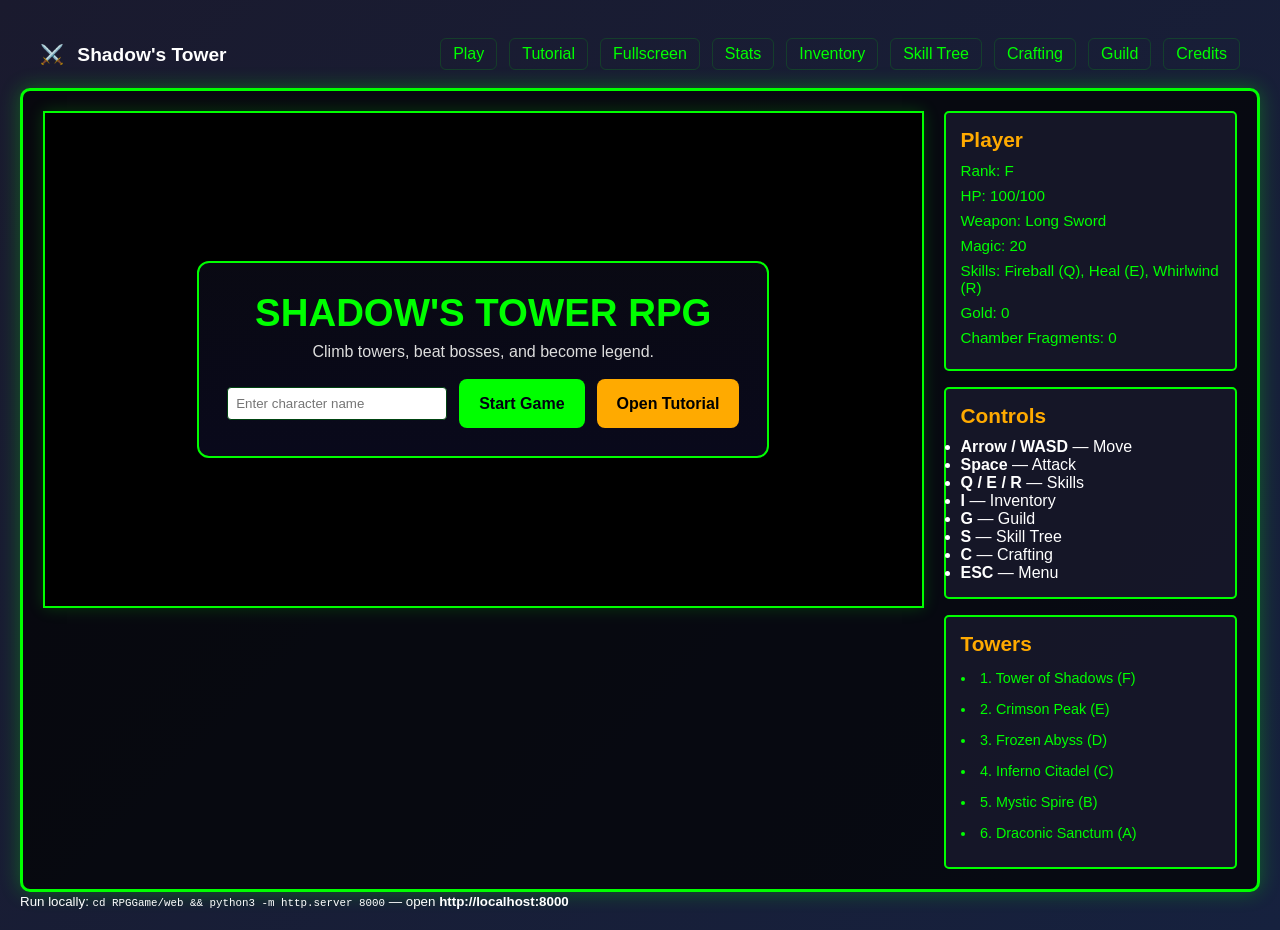
<file: RPGGame/index.html>
<!DOCTYPE html>
<html lang="en">
<head>
    <meta charset="utf-8" />
    <meta name="viewport" content="width=device-width, initial-scale=1" />
    <title>Shadow's Tower RPG — Play Online</title>
    <link rel="stylesheet" href="style.css">
    <link rel="manifest" href="manifest.json">
    <meta name="theme-color" content="#001a00">
    <meta name="description" content="Shadow's Tower — browser playable tower-climbing RPG." />
</head>
<body>
    <header id="siteHeader">
        <div class="logo">⚔️ <span>Shadow's Tower</span></div>
        <nav class="mainNav">
            <a href="#" id="nav-play" class="navBtn">Play</a>
            <a href="#tutorial" id="nav-tutorial" class="navBtn">Tutorial</a>
            <a href="#" id="nav-fullscreen" class="navBtn">Fullscreen</a>
            <a href="#" id="nav-stats" class="navBtn">Stats</a>
            <a href="#" id="nav-inventory" class="navBtn">Inventory</a>
            <a href="#" id="nav-skilltree" class="navBtn">Skill Tree</a>
            <a href="#" id="nav-crafting" class="navBtn">Crafting</a>
            <a href="#" id="nav-guild" class="navBtn">Guild</a>
            <a href="#" id="nav-credits" class="navBtn">Credits</a>
        </nav>
    </header>

    <main id="gameContainer">
        <section class="gameArea">
            <div class="hero">
                <canvas id="gameCanvas" width="1280" height="720"></canvas>
                <div id="overlay">
                    <div class="overlay-card">
                        <h1>SHADOW'S TOWER RPG</h1>
                        <p>Climb towers, beat bosses, and become legend.</p>
                        <div class="cta">
                                <button id="resume-btn" class="start-btn" style="display:none;" onclick="resumeSavedGame()">Resume</button>
                                <input id="playerNameInput" type="text" placeholder="Enter character name" style="margin:8px 0;padding:8px;width:220px;border-radius:4px;border:1px solid #004411;display:block;margin-left:auto;margin-right:auto;" />
                                <button class="start-btn" onclick="startNewGame()">Start Game</button>
                            <button class="tutorial-btn" onclick="openTutorial()">Open Tutorial</button>
                        </div>
                    </div>
                </div>
            </div>
        </section>

        <aside class="sideBar">
            <div id="playerStats">
                <h3>Player</h3>
                <p>Rank: <span id="playerRank">F</span></p>
                <p>HP: <span id="playerHP">100/100</span></p>
                <p>Weapon: <span id="playerWeapon">Long Sword</span></p>
                <p>Magic: <span id="playerMagic">20</span></p>
                <p>Skills: <span id="playerSkills">Fireball (Q), Heal (E), Whirlwind (R)</span></p>
                <p>Gold: <span id="playerGold">0</span></p>
                <p>Chamber Fragments: <span id="playerFragments">0</span></p>
            </div>

            <div id="gameControls">
                <h3>Controls</h3>
                <ul>
                    <li><strong>Arrow / WASD</strong> — Move</li>
                    <li><strong>Space</strong> — Attack</li>
                    <li><strong>Q / E / R</strong> — Skills</li>
                    <li><strong>I</strong> — Inventory</li>
                    <li><strong>G</strong> — Guild</li>
                    <li><strong>S</strong> — Skill Tree</li>
                    <li><strong>C</strong> — Crafting</li>
                    <li><strong>ESC</strong> — Menu</li>
                </ul>
            </div>

            <div id="towers">
                <h3>Towers</h3>
                <ul id="towerList">
                    <li>1. Tower of Shadows (F)</li>
                    <li>2. Crimson Peak (E)</li>
                    <li>3. Frozen Abyss (D)</li>
                    <li>4. Inferno Citadel (C)</li>
                    <li>5. Mystic Spire (B)</li>
                    <li>6. Draconic Sanctum (A)</li>
                </ul>
            </div>
        </aside>

        <div id="tutorialPanel" class="panel">
            <h2>Welcome to Shadow's Tower RPG</h2>
            <p>This is an epic RPG where you climb through towers, defeat enemies and bosses, and craft gear.</p>
            <h3>Quick Start</h3>
            <ol>
                <li>Press <strong>ENTER</strong> to start</li>
                <li>Select tower with keys 1—6</li>
                <li>Defeat enemies on each floor to progress</li>
            </ol>
            <button onclick="closeTutorial()">Play Now</button>
        </div>

        <div id="weaponSelectPanel" class="panel">
            <h2>Choose Your Starting Weapon</h2>
            <p>Select a weapon to begin — this determines your starting skills.</p>
            <div style="display:flex;flex-wrap:wrap;gap:8px;justify-content:center;margin-top:12px;">
                <button onclick="selectStartingWeapon('LONG_SWORD')" class="navBtn">Long Sword</button>
                <button onclick="selectStartingWeapon('DAGGER')" class="navBtn">Dagger</button>
                <button onclick="selectStartingWeapon('KATANA')" class="navBtn">Katana</button>
                <button onclick="selectStartingWeapon('BOW')" class="navBtn">Bow</button>
                <button onclick="selectStartingWeapon('STAFF')" class="navBtn">Staff</button>
                <button onclick="selectStartingWeapon('AXE')" class="navBtn">Axe</button>
                <button onclick="selectStartingWeapon('RANDOM')" class="navBtn">Random</button>
                <button onclick="closeWeaponSelect()" class="navBtn">Cancel</button>
            </div>
        </div>

        <div id="classSelectPanel" class="panel">
            <h2>Choose Your Class</h2>
            <p>Pick a class — each has unique strengths and class-only skills.</p>
            <div style="display:flex;gap:12px;flex-wrap:wrap;justify-content:center;margin-top:12px;">
                <button onclick="showClassDetails('TANK')" class="navBtn">Tank</button>
                <button onclick="showClassDetails('HEALER')" class="navBtn">Healer</button>
                <button onclick="showClassDetails('DPS')" class="navBtn">DPS</button>
                <button onclick="showClassDetails('ROGUE')" class="navBtn">Rogue</button>
                <button onclick="showClassDetails('MAGE')" class="navBtn">Mage</button>
                <button onclick="showClassDetails('RANDOM')" class="navBtn">Random</button>
            </div>
            <div id="classDetails" style="margin-top:14px;padding:8px;border-top:1px solid rgba(0,255,0,0.06);">
                <h3 id="className">Class</h3>
                <p id="classDesc">Select a class to see details.</p>
                <div style="display:flex;gap:12px;justify-content:center;margin-top:8px;">
                    <button id="confirmClassBtn" onclick="confirmClassSelection()" class="navBtn">Confirm</button>
                    <button onclick="closeClassSelect()" class="navBtn">Cancel</button>
                </div>
            </div>
        </div>

        <div id="itemPanel" class="panel">
            <h2 id="itemName">Item</h2>
            <p id="itemDesc">Description</p>
            <div style="display:flex;gap:12px;justify-content:center;margin-top:12px;">
                <button id="pickupBtn" class="navBtn">Pick Up</button>
                <button onclick="closeItemPanel()" class="navBtn">Close</button>
            </div>
        </div>

        <div id="inventoryPanel" class="panel" role="dialog" aria-hidden="true">
            <h2>Inventory</h2>
            <div id="inventoryList" style="max-height:50vh;overflow:auto;padding:6px 8px;"></div>
            <div style="display:flex;gap:12px;justify-content:center;margin-top:12px;">
                <button onclick="closeInventoryPanel()" class="navBtn">Close</button>
            </div>
        </div>

        <div id="skillTreePanel" class="panel" role="dialog" aria-hidden="true">
            <h2>Skill Tree</h2>
            <div id="skillTreeContent" style="max-height:60vh;overflow:auto;padding:6px 8px;"></div>
            <div style="display:flex;gap:12px;justify-content:center;margin-top:12px;">
                <button onclick="closeSkillTreePanel()" class="navBtn">Close</button>
            </div>
        </div>

        <div id="craftingPanel" class="panel" role="dialog" aria-hidden="true">
            <h2>Crafting</h2>
            <div id="craftingList" style="max-height:60vh;overflow:auto;padding:6px 8px;"></div>
            <div style="display:flex;gap:12px;justify-content:center;margin-top:12px;">
                <button onclick="closeCraftingPanel()" class="navBtn">Close</button>
            </div>
        </div>

        <div id="guildPanel" class="panel" role="dialog" aria-hidden="true">
            <h2>Guild</h2>
            <div id="guildContent" style="max-height:50vh;overflow:auto;padding:6px 8px;"></div>
            <div style="display:flex;gap:12px;justify-content:center;margin-top:12px;">
                <button onclick="closeGuildPanel()" class="navBtn">Close</button>
            </div>
        </div>
    </main>

    <footer id="siteFooter">
        <small>Run locally: <code>cd RPGGame/web &amp;&amp; python3 -m http.server 8000</code> — open <strong>http://localhost:8000</strong></small>
    </footer>

    <script>
        function openTutorial() {
            document.getElementById('tutorialPanel').style.display = 'block';
        }
        // existing closeTutorial is in game.js — keep it if present; fallback:
        if (typeof closeTutorial !== 'function') {
            function closeTutorial() {
                document.getElementById('tutorialPanel').style.display = 'none';
            }
        }
        // nav hooks
        document.getElementById('nav-tutorial').addEventListener('click', function(e){ e.preventDefault(); openTutorial(); });
        document.getElementById('nav-play').addEventListener('click', function(e){ e.preventDefault(); document.getElementById('overlay').style.display='none'; });
        document.getElementById('nav-stats').addEventListener('click', function(e){ e.preventDefault(); if (typeof toggleStatsPanel === 'function') toggleStatsPanel(); });
        // New panel hooks — use safe callers in case modules load later
        const safeCall = (fnName) => { return function(e){ e.preventDefault(); try { if (typeof window[fnName] === 'function') window[fnName](); else showNotification && showNotification(fnName + ' loading...', 'info', 1000); } catch(err) { console.warn(err); } }; };
        const inv = document.getElementById('nav-inventory'); if (inv) inv.addEventListener('click', safeCall('openInventoryPanel'));
        const st = document.getElementById('nav-skilltree'); if (st) st.addEventListener('click', safeCall('openSkillTreePanel'));
        const cr = document.getElementById('nav-crafting'); if (cr) cr.addEventListener('click', safeCall('openCraftingPanel'));
        const gu = document.getElementById('nav-guild'); if (gu) gu.addEventListener('click', safeCall('openGuildPanel'));
    </script>

    <script src="game.js"></script>
    <script src="player.js"></script>
    <script src="enemy.js"></script>
    <script src="ui.js"></script>
    <script src="inventory.js"></script>
    <script src="skilltree.js"></script>
    <script src="crafting.js"></script>
    <script src="guild.js"></script>
    <div id="notificationContainer" class="notification-container" aria-live="polite" aria-atomic="true"></div>
    <!-- Service worker registration for PWA support -->
    <script>
        // Service worker: unregister during local development to avoid stale caches.
        if ('serviceWorker' in navigator) {
            const hostname = location.hostname;
            if (hostname === 'localhost' || hostname === '127.0.0.1' || hostname === '') {
                // Unregister any existing SWs when developing locally
                navigator.serviceWorker.getRegistrations().then(function(regs){
                    regs.forEach(r => { r.unregister().then(function(){ console.log('Unregistered old service worker'); }); });
                }).catch(() => {});
            } else {
                navigator.serviceWorker.register('sw.js')
                .then(function(reg){ console.log('ServiceWorker registered:', reg.scope); })
                .catch(function(err){ console.warn('ServiceWorker registration failed:', err); });
            }
        }
    </script>

    <!-- Mobile touch controls (shown on small screens) -->
    <div id="mobileControls" class="mobile-controls" aria-hidden="false">
        <div class="dpad">
            <button id="btn-up" class="mc-btn">↑</button>
            <div class="dpad-row">
                <button id="btn-left" class="mc-btn">◀</button>
                <button id="btn-down" class="mc-btn">↓</button>
                <button id="btn-right" class="mc-btn">▶</button>
            </div>
        </div>
        <div class="action">
            <button id="btn-attack" class="mc-btn attack">⚔</button>
        </div>
    </div>
</body>
</html>
</file>
<file: RPGGame/style.css>
* {
    margin: 0;
    padding: 0;
    box-sizing: border-box;
}

body {
    font-family: 'Arial', sans-serif;
    background: linear-gradient(135deg, #1a1a2e 0%, #16213e 100%);
    color: #fff;
    overflow-x: hidden;
    padding: 20px;
}

#gameContainer {
    max-width: 1800px;
    margin: 0 auto;
    background: rgba(0, 0, 0, 0.7);
    border: 3px solid #00ff00;
    border-radius: 10px;
    padding: 20px;
    box-shadow: 0 0 20px rgba(0, 255, 0, 0.3);
}

/* Layout for new index.html */
#gameContainer {
    display: grid;
    grid-template-columns: 3fr 1fr;
    gap: 20px;
    align-items: start;
}

.gameArea { width: 100%; }
.hero { position: relative; }

#overlay {
    position: absolute;
    inset: 0; /* fill hero */
    display: flex;
    align-items: center;
    justify-content: center;
    pointer-events: none; /* allow canvas interactions once hidden */
}
.overlay-card {
    pointer-events: auto;
    background: linear-gradient(180deg, rgba(10,10,20,0.95), rgba(10,10,30,0.9));
    border: 2px solid #00ff00;
    padding: 28px;
    border-radius: 12px;
    text-align: center;
    max-width: 680px;
    box-shadow: 0 10px 40px rgba(0,0,0,0.6);
}
.overlay-card h1 { color: #00ff00; margin-bottom: 8px; font-size: 2.4em; }
.overlay-card p { color: #ddd; margin-bottom: 18px; }
.cta { display:flex; gap:12px; justify-content:center; }
.start-btn, .tutorial-btn {
    background: #00ff00;
    color: #001;
    border: none;
    padding: 12px 20px;
    font-weight: 700;
    font-size: 1rem;
    border-radius: 8px;
    cursor: pointer;
}
.tutorial-btn { background: #ffaa00; color:#000; }

.sideBar { display:flex; flex-direction:column; gap:16px; }

/* Header */
#siteHeader {
    display:flex;
    justify-content:space-between;
    align-items:center;
    margin: 10px auto;
    max-width: 1800px;
    color:#fff;
    padding: 8px 20px;
}
.logo { font-weight:800; color:#00ff00; font-size:1.2rem; }
.logo span { margin-left:8px; color:#fff; font-weight:700; }
.mainNav { display:flex; gap:12px; }
.navBtn { color:#00ff00; text-decoration:none; padding:6px 12px; border:1px solid rgba(0,255,0,0.15); border-radius:6px; }
.navBtn:hover { background: rgba(0,255,0,0.06); }

/* Mobile control buttons */
.mobile-controls {
    position: fixed;
    left: 14px;
    bottom: 18px;
    display: flex;
    gap: 16px;
    align-items: center;
    z-index: 1200;
    pointer-events: auto;
}
.mobile-controls .dpad { display:flex; flex-direction:column; gap:8px; }
.mobile-controls .dpad-row { display:flex; gap:8px; }
.mc-btn {
    width: 58px;
    height: 58px;
    border-radius: 12px;
    border: 2px solid rgba(0,255,0,0.2);
    background: rgba(0,0,0,0.6);
    color: #fff;
    font-size: 22px;
    display:flex;
    align-items:center;
    justify-content:center;
    box-shadow: 0 8px 20px rgba(0,0,0,0.5);
}
.mc-btn.attack { background: linear-gradient(180deg,#ff6b6b,#ff3b3b); color:#fff; border-color: rgba(255,100,100,0.2); }

/* Only show mobile controls on small screens */
@media (min-width: 801px) {
    .mobile-controls { display: none; }
}

@media (max-width: 800px) {
    #gameContainer { grid-template-columns: 1fr; }
    .sideBar { display: none; }
    canvas#gameCanvas { width: 100% !important; height: auto !important; }
}

#gameHeader {
    text-align: center;
    margin-bottom: 20px;
    border-bottom: 2px solid #00ff00;
    padding-bottom: 15px;
}

#gameHeader h1 {
    font-size: 3em;
    color: #00ff00;
    text-shadow: 0 0 10px #00ff00;
    font-weight: bold;
    letter-spacing: 3px;
}

#gameHeader p {
    font-size: 1.2em;
    color: #ffaa00;
    margin-top: 5px;
}

#gameCanvas {
    display: block;
    margin: 0 auto 20px;
    background: #000;
    border: 2px solid #00ff00;
    box-shadow: 0 0 15px rgba(0, 255, 0, 0.2);
    image-rendering: pixelated;
    image-rendering: -moz-crisp-edges;
    image-rendering: crisp-edges;
}
/* Allow canvas to scale to available area without forcing the sidebar to shrink too much */
#gameCanvas {
    width: 100%;
    height: auto;
    max-width: none;
}

/* Fullscreen layout adjustments */
#gameContainer.fullscreen {
    position: fixed;
    top: 0;
    left: 0;
    right: 0;
    bottom: 0;
    z-index: 9999;
    margin: 0;
    border-radius: 0;
    padding: 10px;
    background: linear-gradient(135deg, #000000, #001a00);
    grid-template-columns: 1fr !important;
}

#gameContainer.fullscreen .sideBar {
    display: none !important;
}

#gameContainer.fullscreen .hero {
    display: flex;
    align-items: center;
    justify-content: center;
    height: 100%;
}

#gameContainer.fullscreen #gameCanvas {
    max-width: none;
    max-height: none;
}

#gameInfo {
    display: grid;
    grid-template-columns: 1fr 1fr 2fr;
    gap: 20px;
    margin-top: 20px;
}

.panel {
    background: rgba(26, 26, 46, 0.9);
    border: 2px solid #00ff00;
    padding: 15px;
    border-radius: 5px;
    display: none;
    position: fixed;
    top: 50%;
    left: 50%;
    transform: translate(-50%, -50%);
    z-index: 1000;
    max-width: 600px;
    max-height: 80vh;
    overflow-y: auto;
}

.panel h2 {
    color: #ffaa00;
    margin-bottom: 15px;
    font-size: 1.8em;
}

.panel h3 {
    color: #00ff00;
    margin-top: 15px;
    margin-bottom: 10px;
}

.panel ul, .panel ol {
    margin-left: 25px;
    line-height: 1.8;
}

.panel li {
    margin-bottom: 8px;
}

.panel button {
    background: #00ff00;
    color: #000;
    border: none;
    padding: 10px 20px;
    font-size: 1.1em;
    cursor: pointer;
    border-radius: 5px;
    margin-top: 20px;
    font-weight: bold;
    transition: all 0.3s;
}

.panel button:hover {
    background: #00cc00;
    box-shadow: 0 0 10px #00ff00;
}

#playerStats, #gameControls, #towers {
    background: rgba(26, 26, 46, 0.8);
    border: 2px solid #00ff00;
    padding: 15px;
    border-radius: 5px;
}

#playerStats h3, #gameControls h3, #towers h3 {
    color: #ffaa00;
    margin-bottom: 10px;
    font-size: 1.3em;
}

#playerStats p, #gameControls p {
    color: #00ff00;
    margin-bottom: 8px;
    font-size: 0.95em;
}

#towerList {
    list-style-position: inside;
    line-height: 1.8;
    font-size: 0.9em;
}

#towerList li {
    color: #00ff00;
    margin-bottom: 5px;
    transition: all 0.3s;
}

#towerList li:hover {
    color: #ffaa00;
    text-shadow: 0 0 5px #ffaa00;
}

/* Responsive Design */
@media (max-width: 1200px) {
    #gameInfo {
        grid-template-columns: 1fr;
    }
}

@media (max-width: 768px) {
    #gameHeader h1 {
        font-size: 2em;
    }

    #gameCanvas {
        max-width: 100%;
        height: auto;
    }

    #gameContainer {
        padding: 10px;
    }
}

/* Loading animation */
@keyframes pulse {
    0%, 100% {
        opacity: 1;
    }
    50% {
        opacity: 0.5;
    }
}

.loading {
    animation: pulse 1.5s infinite;
}

/* Victory/Defeat styles */
.victory {
    background: linear-gradient(135deg, #00ff00 0%, #00aa00 100%);
    color: #000;
    padding: 20px;
    border-radius: 5px;
    text-align: center;
    margin: 20px 0;
}

.defeat {
    background: linear-gradient(135deg, #ff0000 0%, #aa0000 100%);
    color: #fff;
    padding: 20px;
    border-radius: 5px;
    text-align: center;
    margin: 20px 0;
}

/* Inventory and UI panels visible styles */
#inventoryPanel.show,
#skillTreePanel.show,
#craftingPanel.show,
#guildPanel.show {
    display: block !important;
}

/* Scrollbar styling */
::-webkit-scrollbar {
    width: 10px;
}

::-webkit-scrollbar-track {
    background: rgba(0, 0, 0, 0.3);
}

::-webkit-scrollbar-thumb {
    background: #00ff00;
    border-radius: 5px;
}

::-webkit-scrollbar-thumb:hover {
    background: #00cc00;
}

/* Notification UI */
.notification-container {
    position: fixed;
    top: 18px;
    right: 18px;
    z-index: 2200;
    display: flex;
    flex-direction: column;
    gap: 8px;
    pointer-events: none;
    align-items: flex-end;
}
.notification {
    pointer-events: auto;
    background: rgba(22,22,32,0.98);
    color: #fff;
    padding: 10px 14px;
    border-radius: 8px;
    box-shadow: 0 6px 18px rgba(0,0,0,0.6);
    font-size: 14px;
    transform: translateY(-8px);
    opacity: 0;
    transition: transform .18s ease, opacity .18s ease;
    max-width: 340px;
}
.notification.show { opacity: 1; transform: translateY(0); }
.notification.success { background: linear-gradient(90deg,#66cc88,#2ecc71); color: #072; }
.notification.info { background: linear-gradient(90deg,#5aa8ff,#3b8cff); color: #022; }
.notification.warn { background: linear-gradient(90deg,#ffb86b,#ff7b36); color: #222; }
.notification .close-btn { margin-left: 8px; cursor: pointer; color: rgba(255,255,255,0.9); }
</file>
